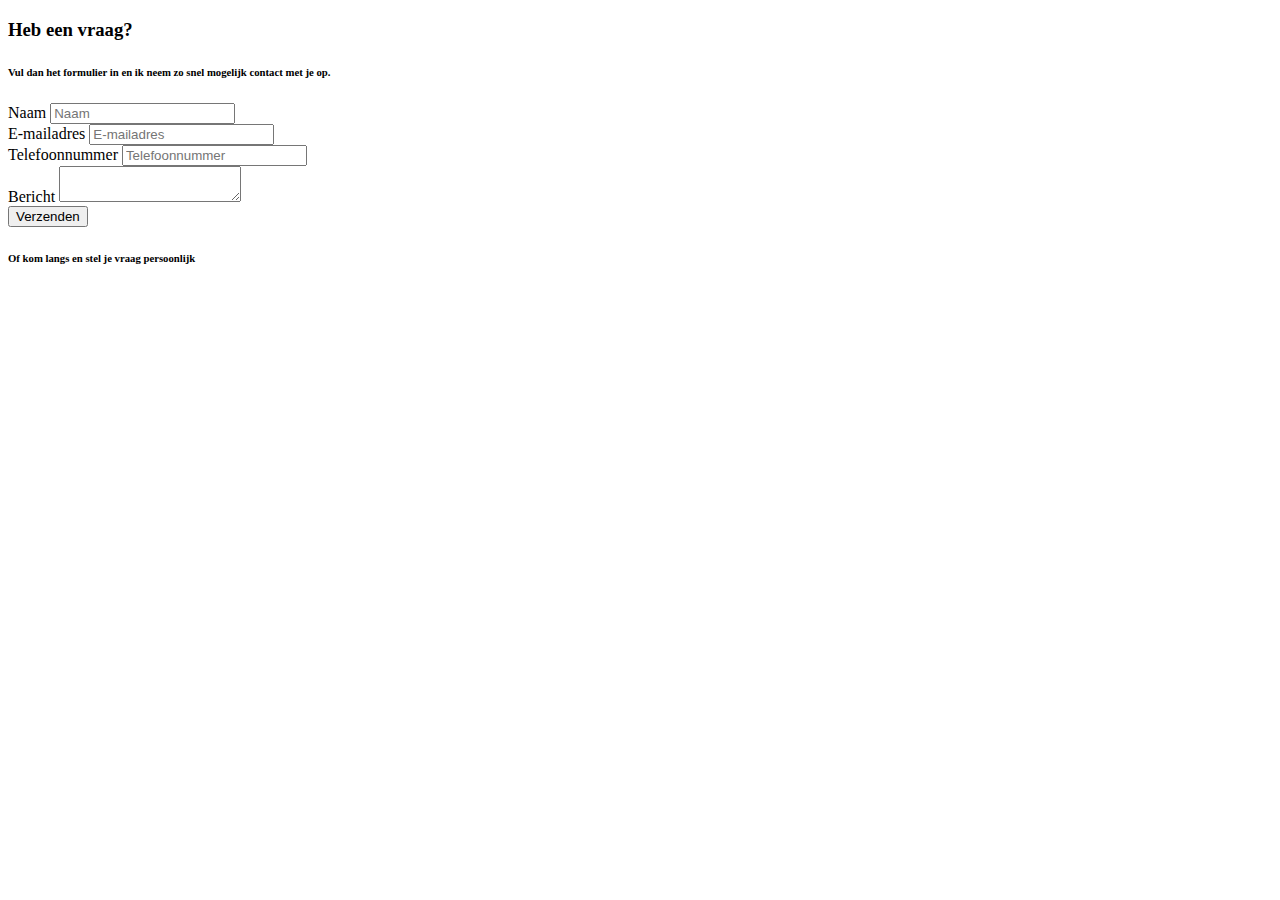
<file: src/main/resources/templates/contact.html>
<!DOCTYPE html>
<html lang="" layout:decorate="~{main_layout}" xmlns:layout="http://www.w3.org/1999/xhtml">
<head>
    <title>Contact</title>
</head>
<body>
<div class="container" layout:fragment="content">
    <div class="row">
        <div class="col-sm-12">
            <h3> Heb een vraag?</h3>
        </div>
    </div>
    <div class="row">
        <div class="col-sm-6 justify-content-start">
            <h6>Vul dan het formulier in en ik neem zo snel mogelijk contact met je op. </h6>
            <form class="form-group" method="post">
                <div class="form-group">
                    <label for="name">Naam</label>
                    <input class="form-control" id="name" name="name" placeholder="Naam" type="text">
                </div>
                <div class="form-group">
                    <label for="email">E-mailadres</label>
                    <input class="form-control" id="email" name="email" placeholder="E-mailadres" required type="email">
                </div>
                <div class="form-group">
                    <label for="phone"> Telefoonnummer </label>
                    <input class="form-control" id="phone" name="phone" placeholder="Telefoonnummer" type="text">
                </div>
                <div class="form-group">
                    <label for="message"> Bericht </label>
                    <textarea class="form-control" id="message" name="message" placeholder="Bericht"> </textarea>
                </div>
                <div class="form-group">
                    <input class="btn" type="submit" value="Verzenden">
                </div>
            </form>
        </div>
        <div class="col-sm-6 justify-content-end">
            <h6> Of kom langs en stel je vraag persoonlijk </h6>
            <div class="googlemap" id="map"></div>
        </div>
    </div>
</div>
</body>
</html>
</file>
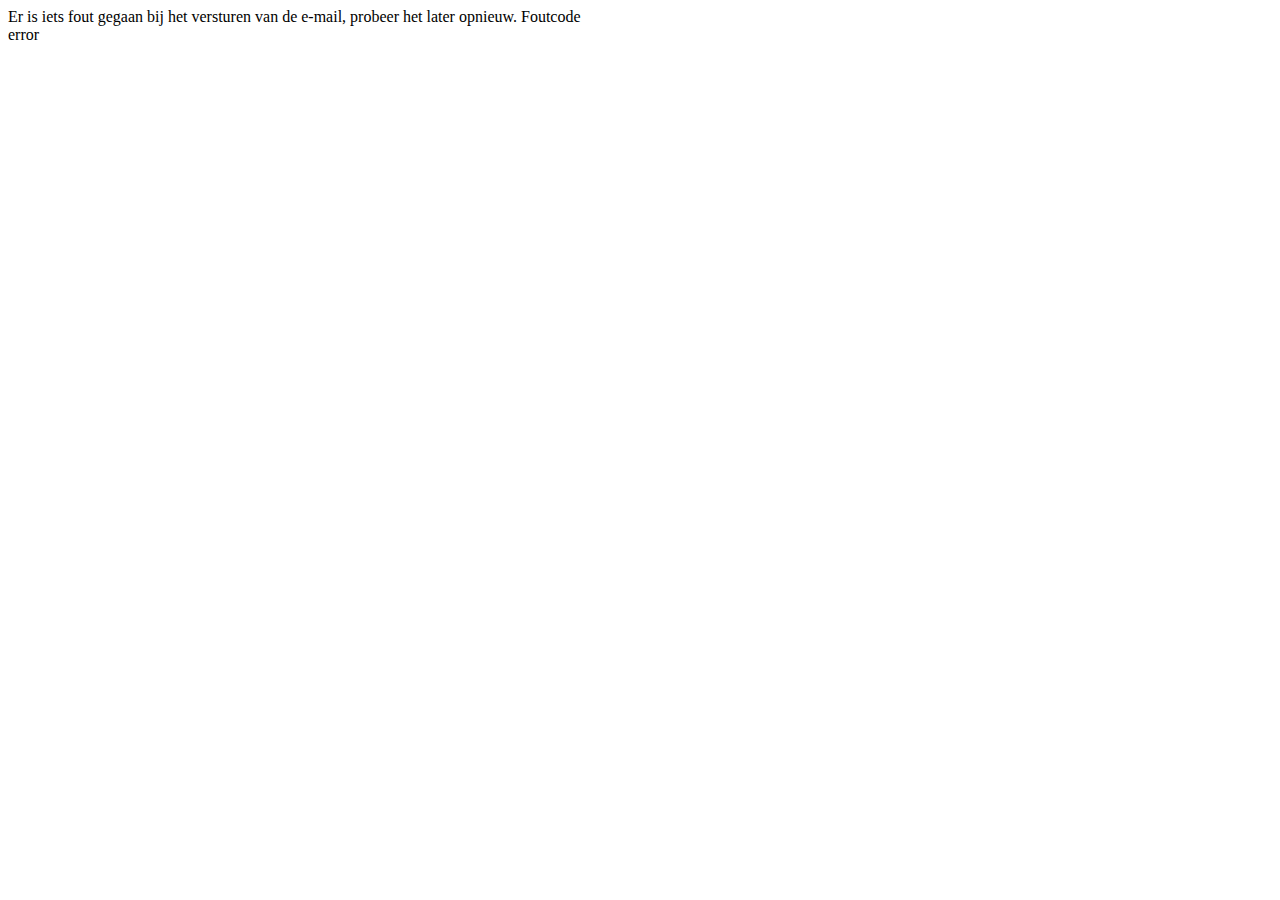
<file: src/main/resources/templates/emailfailure.html>
<!DOCTYPE html>
<html xmlns:layout="http://www.w3.org/1999/xhtml" xmlns:th="http://www.w3.org/1999/xhtml" layout:decorate="~{main_layout}" lang="">
<head>
    <title>Fail</title>
</head>
<body>
<div layout:fragment="content" class="container">
    <div class="row">
        <div class="col-6">
            Er is iets fout gegaan bij het versturen van de e-mail, probeer het later opnieuw.

            Foutcode<br/>
            <span th:text="${error}">error</span>
        </div>
    </div>
</div>
</body>
</html>
</file>
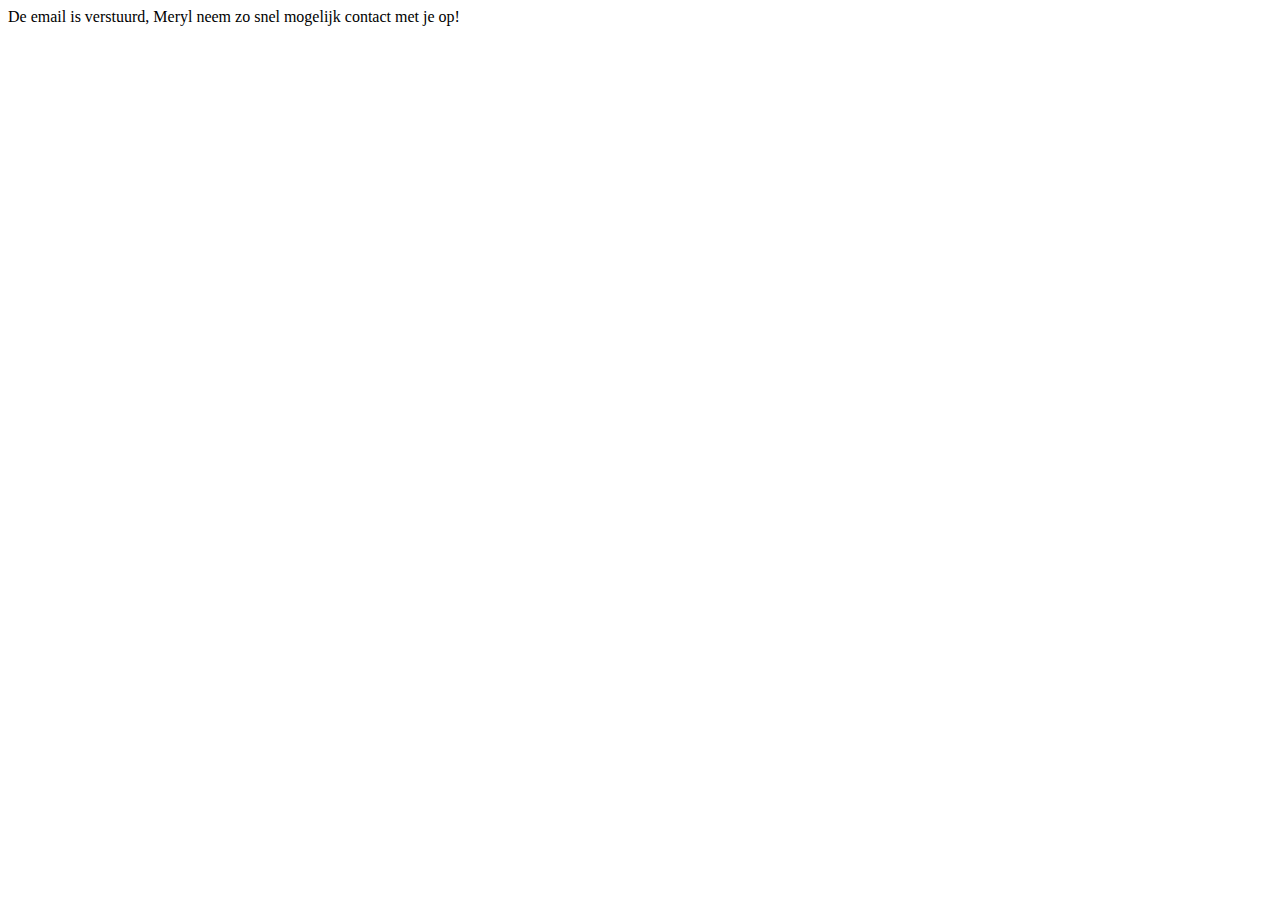
<file: src/main/resources/templates/emailsucces.html>
<!DOCTYPE html>
<html xmlns:layout="http://www.w3.org/1999/xhtml" layout:decorate="~{main_layout}" lang="">
<head>
    <title>Succes</title>
</head>
<body>
<div layout:fragment="content" class="container">
    <div class="row">
        <div class="col-6">
            De email is verstuurd, Meryl neem zo snel mogelijk contact met je op!
        </div>
    </div>
</div>
</body>
</html>
</file>
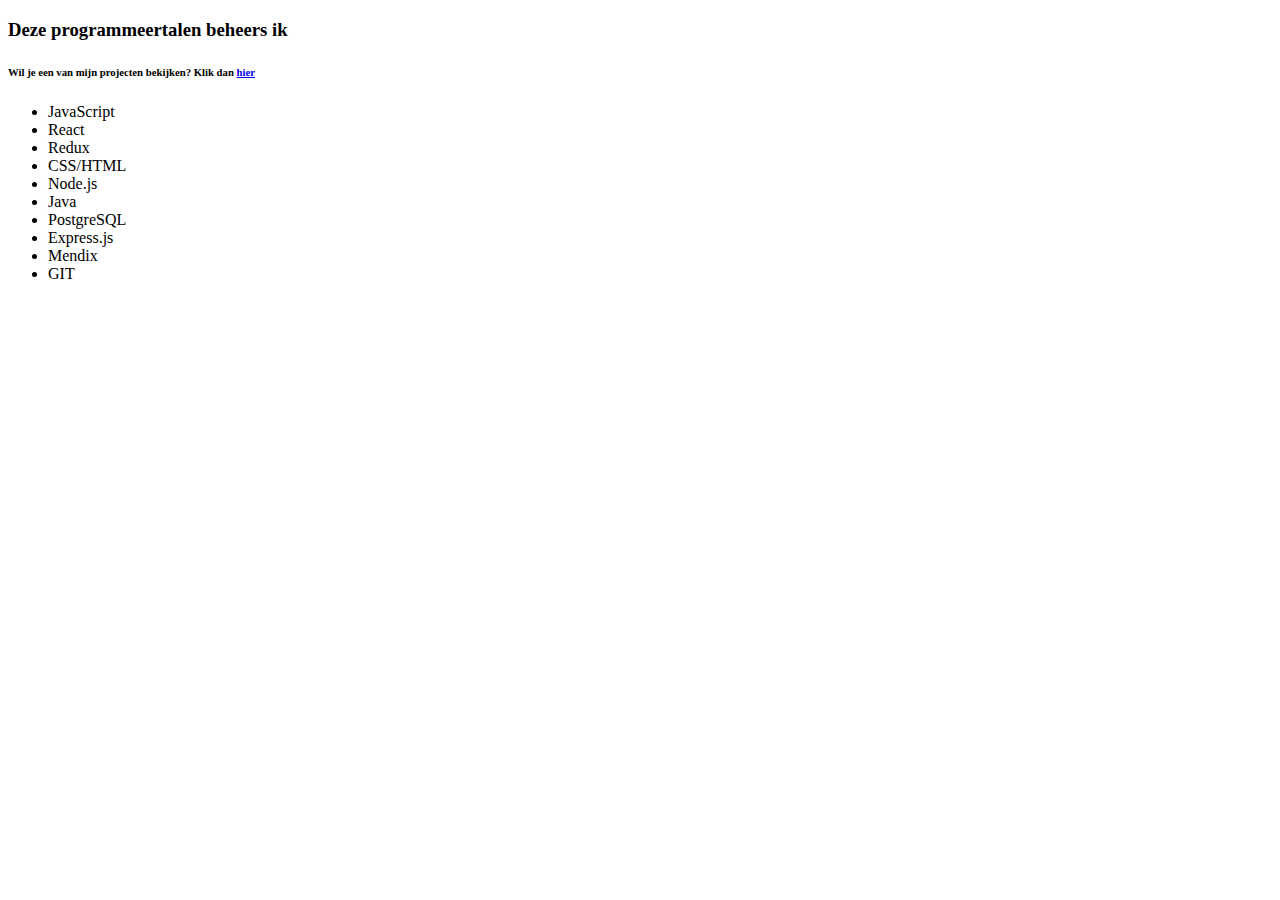
<file: src/main/resources/templates/skills.html>
<!DOCTYPE html>
<html xmlns:layout="http://www.w3.org/1999/xhtml" layout:decorate="~{main_layout}" lang="">
<head>
  <title>Skills</title>
</head>
<body>
  <div layout:fragment="content" class="container">
    <div class="row">
      <div class="col-12">
        <h3>Deze programmeertalen beheers ik</h3>
        <h6> Wil je een van mijn projecten bekijken? Klik dan <a href="https://github.com/MerylGeugies" target="_blank">hier</a> </h6>
        <ul>
          <li> JavaScript</li>
          <li> React </li>
          <li> Redux </li>
          <li> CSS/HTML </li>
          <li> Node.js </li>
          <li> Java </li>
          <li> PostgreSQL </li>
          <li> Express.js </li>
          <li> Mendix </li>
          <li> GIT </li>
        </ul>
      </div>
    </div>
  </div>
</body>
</html>
</file>
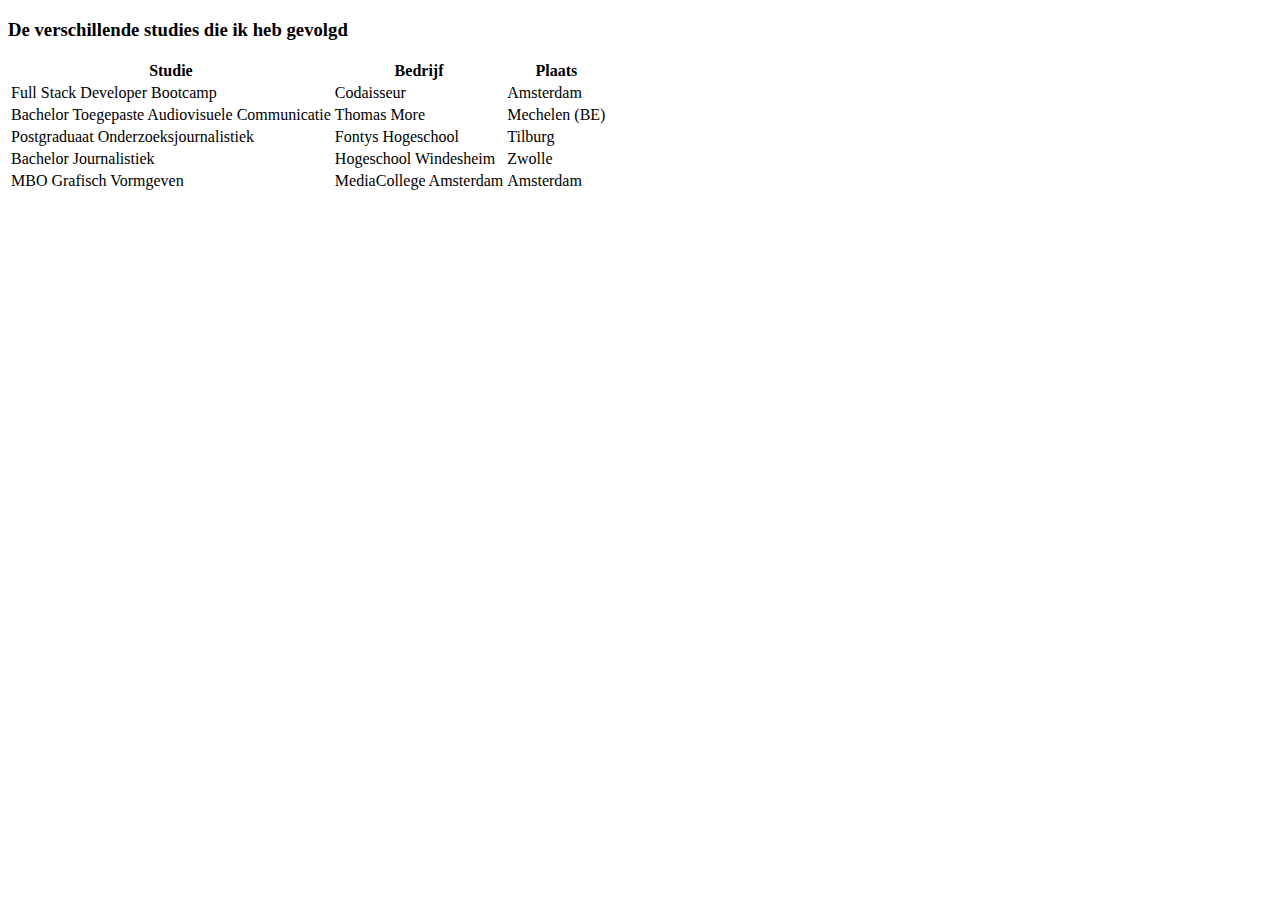
<file: src/main/resources/templates/studie.html>
<!DOCTYPE html>
<html xmlns:layout="http://www.w3.org/1999/xhtml" layout:decorate="~{main_layout}" lang="">
<head>
  <title>Studies </title>
</head>
<body>
  <div layout:fragment="content" class="container">
    <div class="row">
      <div class="col-12">
        <h3> De verschillende studies die ik heb gevolgd</h3>
        <table id="info">
          <tr>
            <th> Studie </th>
            <th> Bedrijf </th>
            <th> Plaats </th>
          </tr>
          <tr>
            <td> Full Stack Developer Bootcamp </td>
            <td> Codaisseur </td>
            <td> Amsterdam </td>
          </tr>
          <tr>
            <td>Bachelor Toegepaste Audiovisuele Communicatie </td>
            <td> Thomas More </td>
            <td> Mechelen (BE) </td>
          </tr>
          <tr>
            <td> Postgraduaat Onderzoeksjournalistiek </td>
            <td> Fontys Hogeschool </td>
            <td> Tilburg </td>
          </tr>
          <tr>
            <td> Bachelor Journalistiek </td>
            <td> Hogeschool Windesheim </td>
            <td> Zwolle </td>
          </tr>
          <tr>
            <td> MBO Grafisch Vormgeven </td>
            <td> MediaCollege Amsterdam </td>
            <td> Amsterdam </td>
          </tr>
        </table>
      </div>
    </div>
  </div>
</body>
</html>
</file>
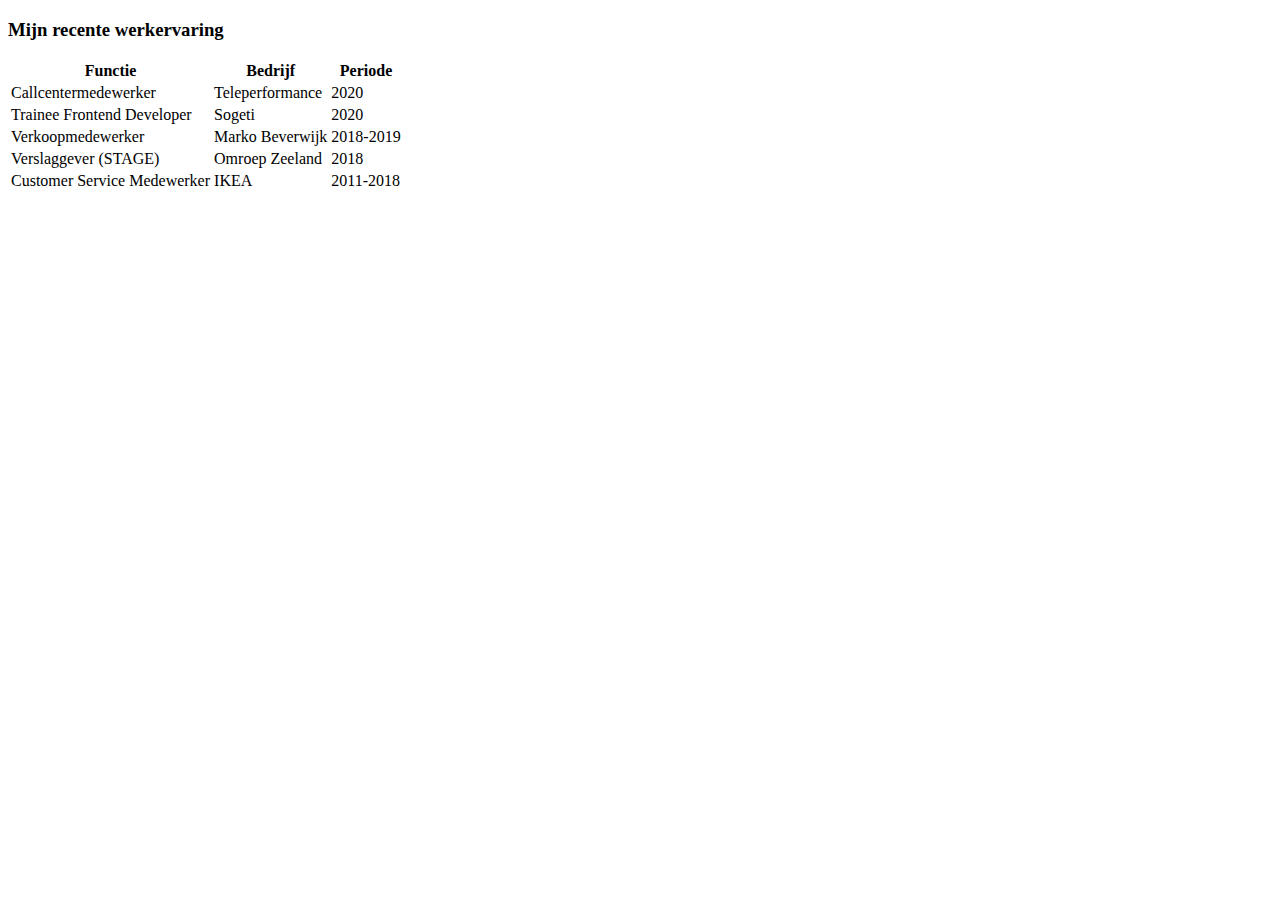
<file: src/main/resources/templates/werk.html>
<!DOCTYPE html>
<html xmlns:layout="http://www.w3.org/1999/xhtml" layout:decorate="~{main_layout}" lang="">
<head>
  <title>Werk</title>
</head>
<body>
  <div layout:fragment="content" class="container">
    <div class="row">
      <div class="col-12">
        <h3> Mijn recente werkervaring</h3>
        <table id="info">
          <tr>
            <th> Functie </th>
            <th> Bedrijf </th>
            <th> Periode </th>
          </tr>
          <tr>
            <td> Callcentermedewerker </td>
            <td> Teleperformance </td>
            <td> 2020 </td>
          </tr>
          <tr>
            <td> Trainee Frontend Developer </td>
            <td> Sogeti </td>
            <td> 2020 </td>
          </tr>
          <tr>
            <td> Verkoopmedewerker </td>
            <td> Marko Beverwijk </td>
            <td> 2018-2019 </td>
          </tr>
          <tr>
            <td> Verslaggever (STAGE) </td>
            <td> Omroep Zeeland </td>
            <td> 2018 </td>
          </tr>
          <tr>
            <td> Customer Service Medewerker </td>
            <td> IKEA </td>
            <td> 2011-2018 </td>
          </tr>
        </table>
      </div>
    </div>
  </div>
</body>
</html>
</file>
